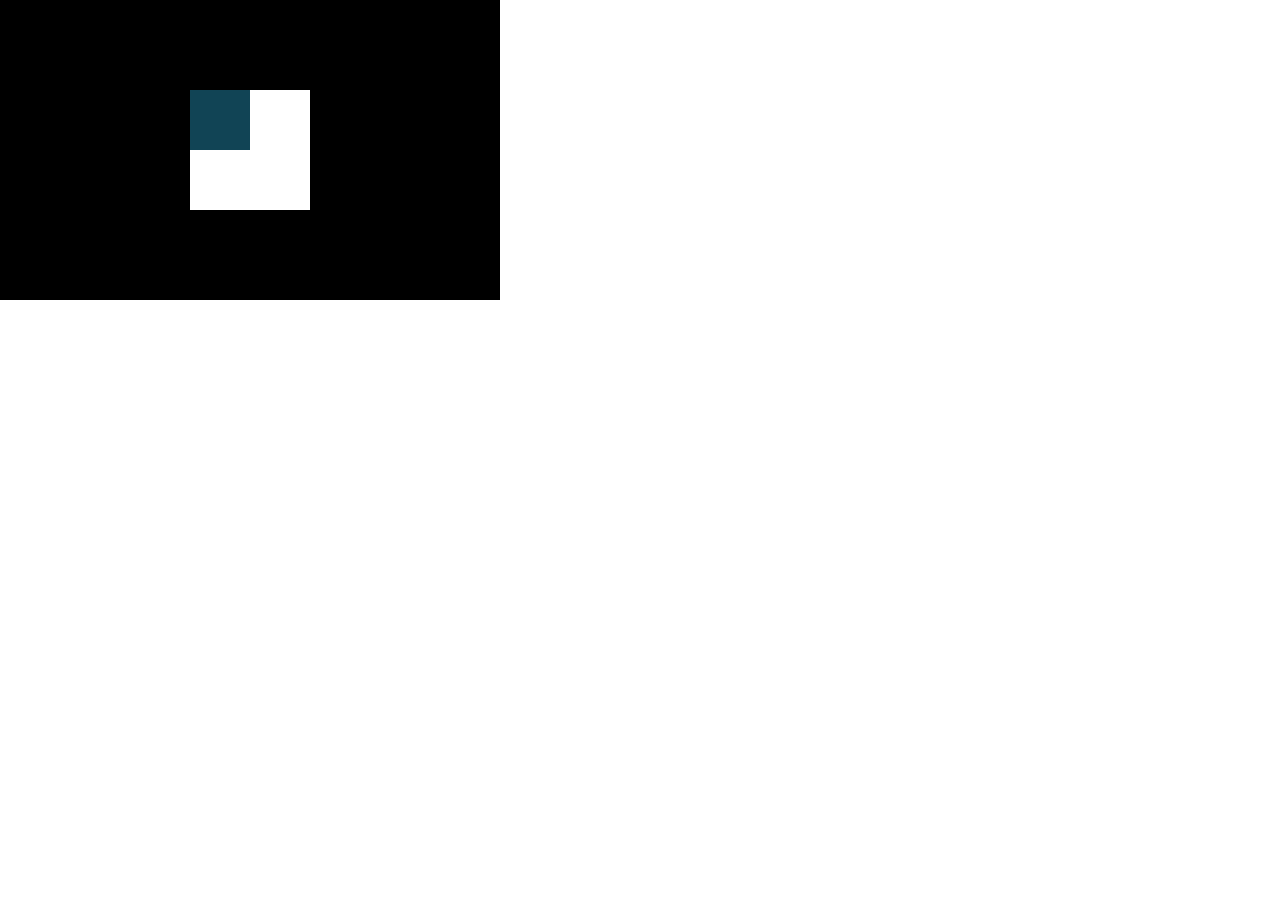
<file: test/index.html>
<!DOCTYPE html>
<html lang="en">

<head>
    <meta charset="UTF-8">
    <meta http-equiv="X-UA-Compatible" content="IE=edge">
    <meta name="viewport" content="width=device-width, initial-scale=1.0">
    <link rel="stylesheet" href="style.css">
    <title>Document</title>
</head>

<body>
    <div class="container">
        <div class="test">
            <div class="sontest">

            </div>
        </div>
    </div>
</body>

</html>
</file>
<file: test/style.css>
* {
    margin: 0;
    padding: 0;
    box-sizing: border-box;
}

body,
html {
    height: 100%;
    width: 100%;
}

.container {
    width: 500px;
    height: 300px;
    background: #000;
    display: flex;
    justify-content: center;
    align-items: center;
    font-size: 12px;
}

.test {
    width: 10em;
    height: 10em;
    background-color: #fff;
}

.sontest {
    width: 5em;
    height: 5em;
    background-color: #145;
}
</file>
